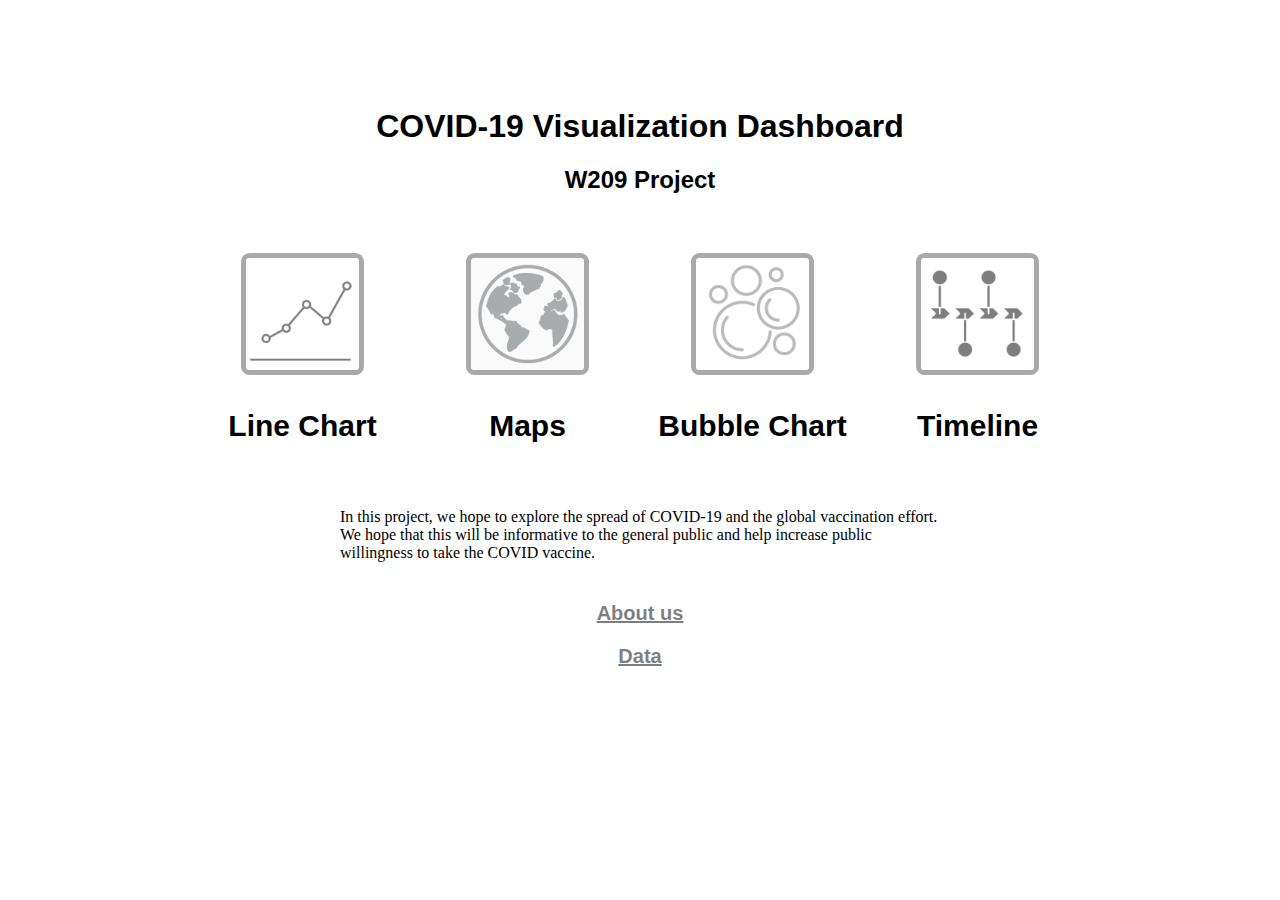
<file: W209-COVID19-Dashboard/index.html>
<!DOCTYPE html>
<html lang="en">
<head>
  <meta charset="UTF-8">
  <title>COVID-19 Dashboard</title>
  <link rel="stylesheet" href="textstyles.css">

</head>
<body>

<div class="header">
  <h1>COVID-19 Visualization Dashboard</h1>
  <h2>W209 Project</h2>




<div class="row" style="display:flex; flex-direction: row; justify-content: center; align-items: center; /*margin:0 auto;*/
    width:900px; margin-left: auto;
    margin-right: auto;
        margin-top: 5%;
    text-align: left; font: Calibri;" ><br>

<div class="tooltip" style="display:flex; flex-direction: column; justify-content: center; align-items: center; /*margin:0 auto;*/
    width:900px; margin-left: auto;
    margin-right: auto;
    text-align: center;font: Calibri" >

  <a href = "line_chart.html"> <img src="images/linechart.jpg" alt="Boss" style="width:50%; border-radius: 7%; border:  5px solid #555;" class="w3-circle w3-hover-opacity"></a>

  <h3>Line Chart</h3>
<!--   <p>Web Designer</p>
 -->  
   <span class="tooltiptext">Compare the COVID-19 pandemic between countries over time. Made by Jeff.</span>

</div>



<div class="tooltip" style="display:flex; flex-direction: column; justify-content: center; align-items: center; /*margin:0 auto;*/
    width:900px; margin-left: auto;
    margin-right: auto;
    text-align: center;font: Calibri" >
  <a href = "maps.html"> <img src="images/world.png" alt="Boss" style="width:50%; border-radius: 7%; border:  5px solid #555;" class="w3-circle w3-hover-opacity"></a>
  <h3>Maps</h3>
<!--   <p>Boss man</p>
 -->  
    <span class="tooltiptext">Watch the spread of COVID-19 across the world and the US. Made by Ash.</span>

</div>

<div class="tooltip" style="display:flex; flex-direction: column; justify-content: center; align-items: center; /*margin:0 auto;*/
    width:900px; margin-left: auto;
    margin-right: auto;
    text-align: center;font: Calibri" >
  <a href = "bubble_chart.html"> <img src="images/bubbles.jpg" alt="Boss" style="width:50%; border-radius: 7%; border:  5px solid #555;" class="w3-circle w3-hover-opacity"></a>
  <h3>Bubble Chart</h3>
<!--   <p>Support</p>
 -->  
    <span class="tooltiptext">Compare vaccination metrics of different countries. Made by Jack.</span>
</div>

<div class="tooltip" style="display:flex; flex-direction: column; justify-content: center; align-items: center; /*margin:0 auto;*/
    width:900px; margin-left: auto;
    margin-right: auto;
    text-align: center;font-family: Calibri" >
  <a href = "timeline.html"> <img src="images/timeline.jpg" alt="Boss" style="width:50%; border-radius: 7%; border:  5px solid #555;" class="w3-circle w3-hover-opacity"></a>
  <h3>Timeline</h3>
<!--   <p>Fixer</p>
 -->  
    <span class="tooltiptext">See timeline of events during the COVID-19 pandemic. Made by Wesley.</span>

</div>

</div>



 <div class = "subtitle" style = "width: 600px; margin-left: auto; margin-right: auto; padding-top:3%; font-family: Verdana;">
In this project, we hope to explore the spread of COVID-19 and the global vaccination effort. We hope that this will be informative to the general public and help increase public willingness to take the COVID vaccine.

</div>

<div class="padding" style = "height: 20px;">
</div>


<div class= "aboutpagelink">
  <a href = "about.html" style = "color: black;">  <h3 style = "font-size: 20px">About us</h3> </a>
</div>

<div class= "aboutpagelink">
  <a href = "data.html" style = "color: black;">  <h3 style = "font-size: 20px">Data</h3> </a>
</div>


<div class="padding" style = "height: 30px;">
</div>
<!-- 
<h3>Line Chart (Jeff) </h3>
<iframe width="100%" height="1302" frameborder="0"
  src="https://observablehq.com/embed/@jeff-zheng/w209-final-project-table-selection?cells=viewof+yAttr%2Cviewof+graphDates%2Cviewof+lastDate%2CdateRange%2Clegend%2Cchart%2CselectRows%2Cviewof+rows"></iframe>

<h3>Bubble Chart (Jack)</h3>
  <div id="observablehq-50786e97">
  <div class="observablehq-viewof-dd"></div>
  <div class="observablehq-viewof-code"></div>
  <div class="observablehq-viewof-a3"></div>
  <div class="observablehq-a"></div>
  <div class="observablehq-chart"></div>
</div>
<script type="module">
  import {Runtime, Inspector} from "https://cdn.jsdelivr.net/npm/@observablehq/runtime@4/dist/runtime.js";
  import define from "https://api.observablehq.com/@jackww/bubble-chart.js?v=3";
  (new Runtime).module(define, name => {
    if (name === "viewof dd") return Inspector.into("#observablehq-50786e97 .observablehq-viewof-dd")();
    if (name === "viewof code") return Inspector.into("#observablehq-50786e97 .observablehq-viewof-code")();
    if (name === "viewof a3") return Inspector.into("#observablehq-50786e97 .observablehq-viewof-a3")();
    if (name === "a") return Inspector.into("#observablehq-50786e97 .observablehq-a")();
    if (name === "chart") return Inspector.into("#observablehq-50786e97 .observablehq-chart")();
  });
</script>

<h3>Pandemic Timeline (Wesley)</h3>

<div id="observablehq-eda2c51d">
  <div class="observablehq-viewof-eventsSelection"></div>
  <div class="observablehq-DiDoesDigital2020Timeline"></div>
  <div class="observablehq-tooltipStyles"></div>
  <div class="observablehq-typographyStyles"></div>
  <div class="observablehq-chartStyles"></div>
</div>
<script type="module">
  import {Runtime, Inspector} from "https://cdn.jsdelivr.net/npm/@observablehq/runtime@4/dist/runtime.js";
  import define from "https://api.observablehq.com/@weskwong2/interactive-covid-timeline.js?v=3";
  (new Runtime).module(define, name => {
    if (name === "viewof eventsSelection") return Inspector.into("#observablehq-eda2c51d .observablehq-viewof-eventsSelection")();
    if (name === "DiDoesDigital2020Timeline") return Inspector.into("#observablehq-eda2c51d .observablehq-DiDoesDigital2020Timeline")();
    if (name === "tooltipStyles") return Inspector.into("#observablehq-eda2c51d .observablehq-tooltipStyles")();
    if (name === "typographyStyles") return Inspector.into("#observablehq-eda2c51d .observablehq-typographyStyles")();
    if (name === "chartStyles") return Inspector.into("#observablehq-eda2c51d .observablehq-chartStyles")();
  });
</script>

 -->
</body>
</html>
</file>
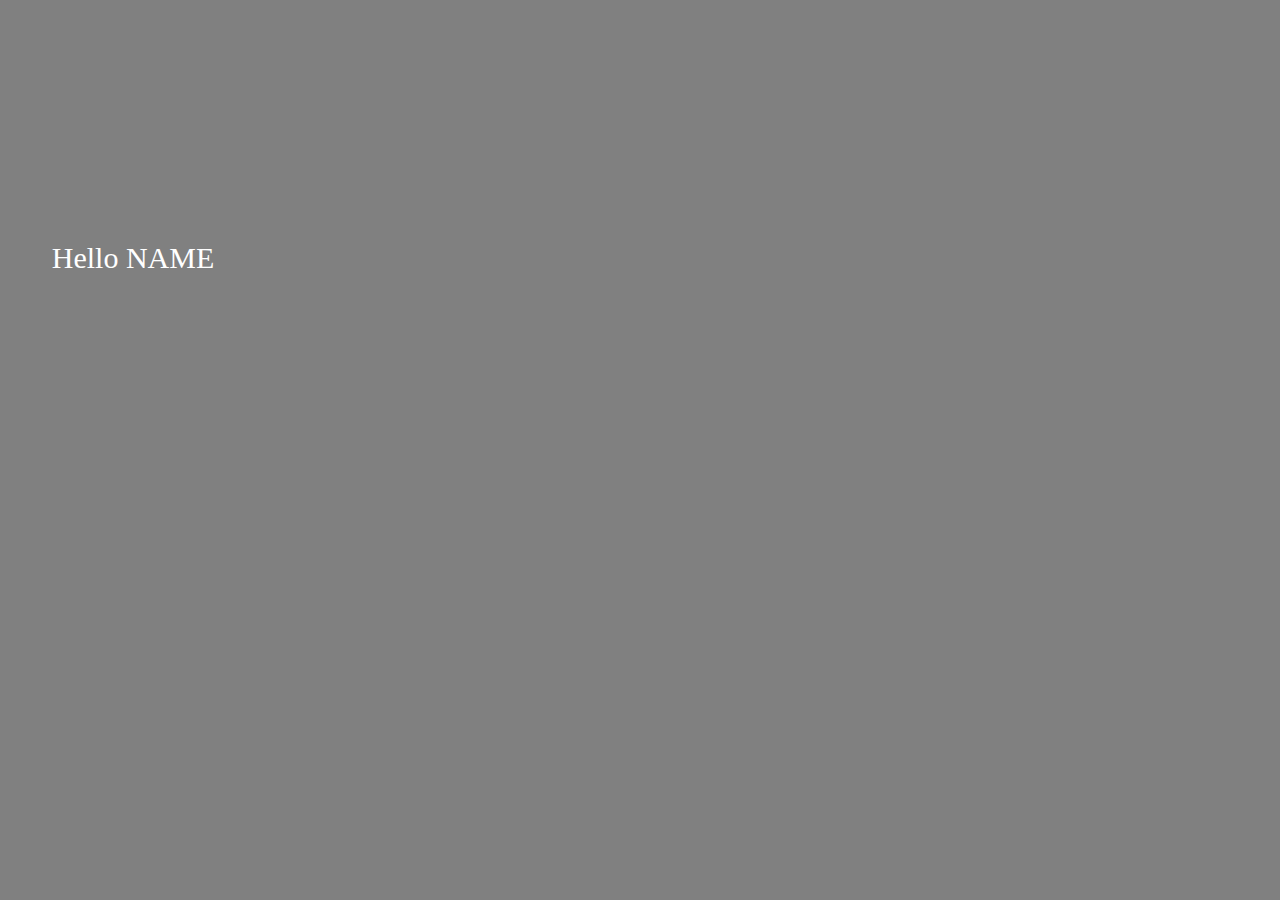
<file: Political Bias In Journalism Chrome Extension/options.html>
<!DOCTYPE html>
<html lang="en">

<head>
    <meta charset="UTF-8">
    <meta http-equiv="X-UA-Compatible" content="IE=edge">
    <meta name="viewport" content="width=device-width, initial-scale=1.0">
    <title>Options</title>
    <style>
        body{
            width: 250px;
            height: 500px;
            display: flex;
            flex-direction: column;
            justify-content: center;
            align-items: center;

            color: white;
            font-size: 30px;
            background-color: grey;

            overflow: hidden;

        }
    </style>
    <!-- <link rel="stylesheet" href="style.css"> -->
</head>
<body>
    <div>Hello NAME</div>
    <script src = "./options_script.js"></script>
</body>
</html>
</file>
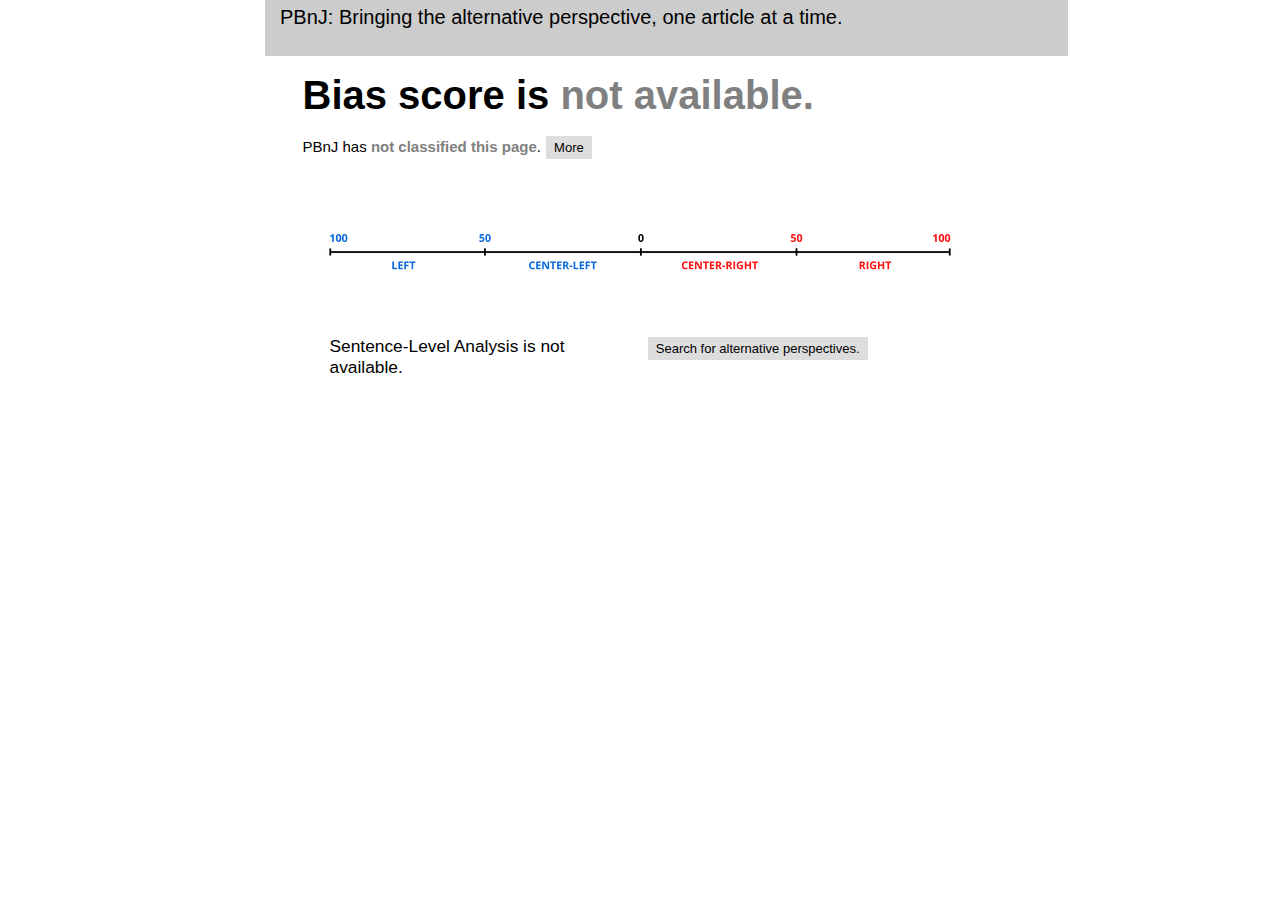
<file: Political Bias In Journalism Chrome Extension/popup.html>
<!DOCTYPE html>
<html lang="en">

<head>
    <meta charset="UTF-8">
    <meta http-equiv="X-UA-Compatible" content="IE=edge">
    <meta name="viewport" content="width=device-width, initial-scale=1.0">
    <title>PBnJ</title>
    <style>

        html {
            height: 100%;
        }
        body {
            width: 750px;
            height: 550px;
            border: 0;
            display: flex;
            flex-direction: column;
            margin: 0 auto;
            color: black;
            font-size: 30px;
            background-color: white;
            overflow: hidden;
            font-family: -apple-system, BlinkMacSystemFont,
            "Segoe UI", "Roboto", "Oxygen",
            "Ubuntu", "Cantarell", "Fira Sans",
            "Droid Sans", "Helvetica Neue", sans-serif;
        }

        div.wrapper{
            position: relative;
            width: 100%;
            height: 100%;
            margin: 0 auto;
            padding: 0;
            border: 0;
            display: flex;
            font-family: -apple-system, BlinkMacSystemFont,
            "Segoe UI", "Roboto", "Oxygen",
            "Ubuntu", "Cantarell", "Fira Sans",
            "Droid Sans", "Helvetica Neue", sans-serif;
        }

        div.topbar{
            width: 100%;
            height: 9%;
            background-color: #cccccc;
            position: absolute;
            margin: 0 auto;
            top: 0px;
            padding-left: 2%;
            padding-right: 5%;
            padding-top: 0.8%;
            font-size: 15pt;
            display: inline;
        }

        div.content{
            width: 100%;
            height: 90%;
            font-size: 40px;
            font-style: normal;
            top: 7%;
            margin: 0 auto;
            position: absolute;
            text-align: left;
            justify-content: left;
        }

        div.bias{
            width: 100%;
            height: 7%;
            font-weight: bold;
            font-size: 40px;
            font-style: normal;
            padding-left: 5%;
            padding-bottom: 3%;
            top: 7%;
            margin: 0 auto;
            position: absolute;
            text-align: left;
            justify-content: left;
        }

        div.bias-detail{
            width: 90%;
            height: 10%;
            font-size: 15px;
            padding-right: 5%;
            padding-left: 5%;
            padding-top: 3%;
            padding-bottom: 3%;
            top: 15%;
            margin: 0 auto;
            position: absolute;
            text-align: left;
            justify-content: left;
            display: inline;
        }

        div.diagram{
            width: 100%;
            height: 7%;
            font-weight: bold;
            font-size: 40px;
            font-style: normal;
            top: 33%;
            margin: 2% auto;
            position: relative;
            text-align: center;
            justify-content: center;
        }

        div.content-detail{
            width: 90%;
            height: 20%;
            font-size: 14px;
            font-style: normal;
            padding-left: 5%;
            padding-right: 5%;
            padding-bottom: 3%;
            top: 60%;
            position: absolute;
            justify-content: center;
            display: inline-flex;
        }

        div.detail{
            padding-right: 1%;
            padding-left: 1%;
            width: 45%;
        }
        div.detail-header{
            text-align: left; 
            font-size: 13pt;
            font-weight: 500;
        }
        div.sentence{
            text-align: justify;
        }
        div.summary{
            text-align: justify;
        }
        span.bias-color{
            color: grey;
            font-weight: bold;
        }
        span.source {
            font-weight: 425;
            color: black;
        }
        a {
            color: black;
        }
        button.more {
            background-color: #ddd;
            border: none;
            color: black;
            padding: 4px 8px;
            text-align: center;
            font-size: 13px;
            font-family: inherit;
            margin: 1px 1px;
            transition: 0.3s;
        }

        button.search {
            background-color: #ddd;
            border: none;
            color: black;
            padding: 4px 8px;
            text-align: center;
            font-size: 13px;
            font-family: inherit;
            margin: 1px 1px;
            transition: 0.3s;
        }
        button:hover {
            background-color: #A14BAE;
            color: white;
        }



    </style>
</head>
<body>
    <div class = "wrapper">
        <div class = "topbar" tabindex="-1">PBnJ: Bringing the alternative perspective, one article at a time.</div>
        <div class = "content">
            <div class="bias" id="bias-score-is">Bias score is <span class="bias-color" id="score">not available.</span></div>
            <div class="bias-detail">
                <span id="bias-detail">PBnJ has </span><span class="bias-color" id="class">not classified this page</span>.
                <span id="bias-detail-more" style="display: none;">Our model learns to score political bias based on publication-level bias classifications from <a href = "https://www.allsides.com/media-bias/media-bias-ratings">AllSides</a>. Higher scores represent greater confidence that the article is left or right-leaning compared to center. Visit our <a href = "https://thepbnjproject.wixsite.com/home/the-project">website</a> for more information on how our model works.</span>
                <button type="button" class="more" id="learn-more">More</button>

            </div>
            <div class="diagram">
                <canvas id = "diagram-canvas" width = "700" height = "75" style="background-image:url('images/scale_updated.png');"></canvas>
            </div>
            <div class = "content-detail"> 
                <div class = "detail" id = "sentences">
                    <div class = "detail-header" id = "analysis-header">Sentence-Level Analysis is not available.</div>
                    <br>
                    <div class = "sentence" id = "sentprop"> 
                        <span class="" id="sentbiasprop1"></span> 
                        <span class = "sentbiasis" id = "sentbiasis1"> </span>
                        <span id = "sentproplabel1"></span>
                        <br>
                        <span class="" id="sentbiasprop2"></span> 
                        <span class = "sentbiasis" id = "sentbiasis2"> </span>
                        <span id = "sentproplabel2"></span>
                        <br>
                        <span class="" id="sentbiasprop3"></span> 
                        <span class = "sentbiasis" id = "sentbiasis3"> </span>
                        <span id = "sentproplabel3"></span>
                    </div>
                    <br>
                    <div class = "detail-header" id = "bias-header"></div>
                    <br>            
                    <div class = "sentence" id = "sent1"> 
                        <span class="sentbiasnum" id="sentbiasnum1"></span> 
                        <span class="sentbiastext" id="sentbiastext1"></span>
                    </div>
                    <br>
                    <div class = "sentence" id = "sent2">
                        <span class="sentbiasnum" id="sentbiasnum2"></span> 
                        <span class="sentbiastext" id="sentbiastext2"></span> 
                    </div>
                    <br>
                    <div class = "sentence" id = "sent3">
                        <span class="sentbiasnum" id="sentbiasnum3"></span> 
                        <span class="sentbiastext" id="sentbiastext3"></span>
                    </div>
                    <br>
                </div>
                <div class = "detail" id="articles">
                    <div class = "detail-header" id = "article-header">
                        <button type="button" class="search" id="search">Search for alternative perspectives.</button>
                    </div>
                    <br>
                    <div id = "article-body">
                        <div id = "article-1"><span class="source" id = "source-1"></span><span class="title" id = "title-1"></span></div>
                        <br>
                        <div class="summary" id = "summary-1"></div>
                        <br>
                        <div id = "article-2"><span class="source" id = "source-2"></span><span class="title" id = "title-2"></span></div>
                        <br>
                        <div class="summary" id = "summary-2"></div>
                        <br>
                        <div id = "article-3"><span class="source" id = "source-3"></span><span class="title" id = "title-3"></span></div>
                        <br>
                        <div class="summary" id = "summary-3"></div>
                    </div>
                </div>
            </div>
        </div>
    </div>

    <script src = "./popup_script.js"></script>
</body>
</html>
</file>
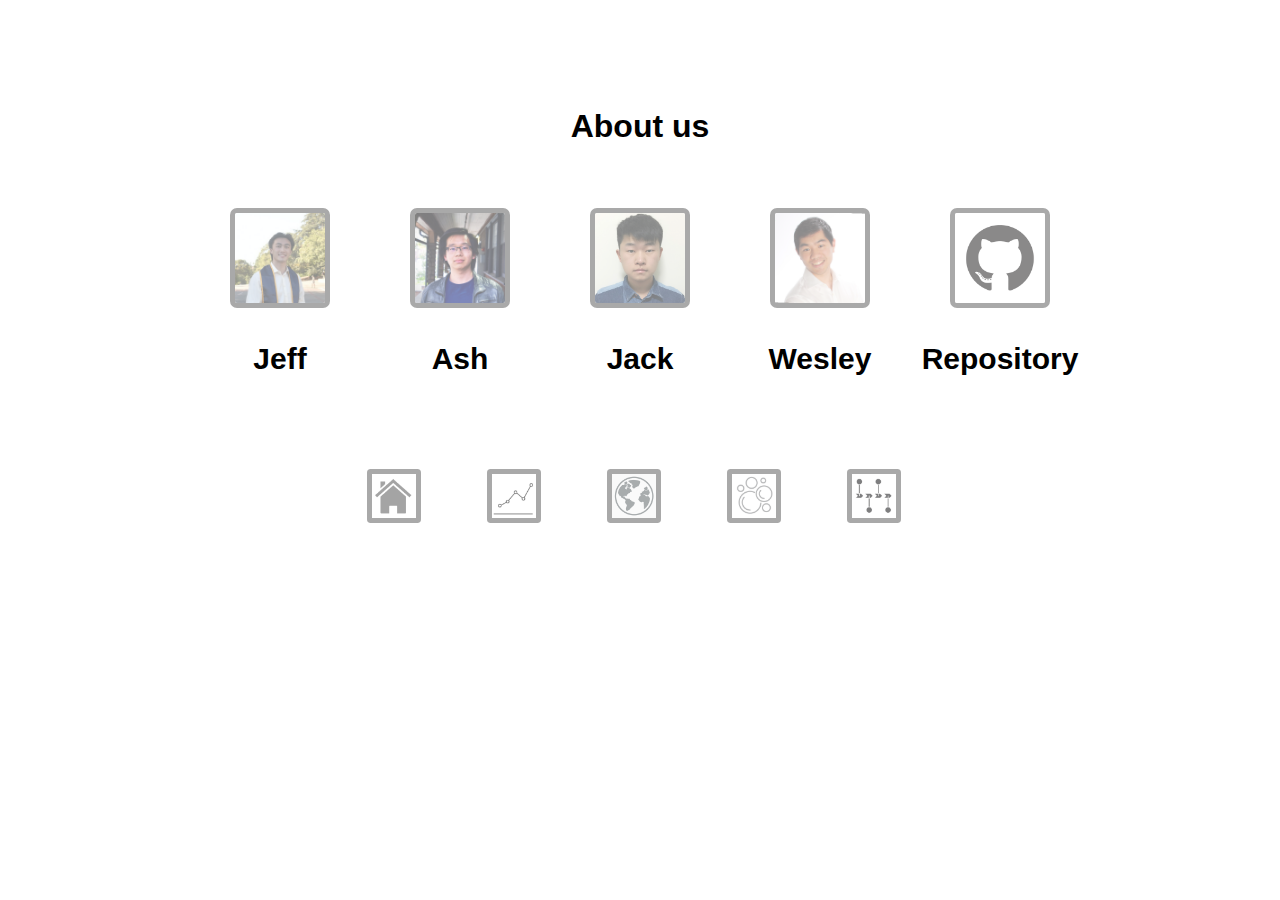
<file: W209-COVID19-Dashboard/about.html>
<!DOCTYPE html>
<html lang="en">
<head>
	<meta charset="UTF-8">
	<title>About</title>
	<link rel="stylesheet" href="textstyles.css">

</head>
<body>



<div class="header">
  <h1>About us</h1>
</div>


<div class="row" style="display:flex; flex-direction: row; justify-content: left; align-items: left; /*margin:0 auto;*/
    width:900px; margin-left: auto;
    margin-right: auto;
        margin-top: 5%;
    text-align: left; font: Calibri;" ><br>

<div class="tooltip" style="display:flex; flex-direction: column; justify-content: center; align-items: center; /*margin:0 auto;*/
    width:900px; margin-left: auto;
    margin-right: auto;
    text-align: center;font: Calibri" >

  <a href = "linkedin.com/in/jeffry-zheng"> <img src="images/jeff.png" alt="Boss" style="width:50%; border-radius: 7%; border:  5px solid #555;" class="w3-circle w3-hover-opacity"></a>

  <h3>Jeff</h3>
<!--   <p>Web Designer</p>
 -->  
<!--    <span class="tooltiptext">Made by Jeff</span>
 -->
</div>



<div class="tooltip" style="display:flex; flex-direction: column; justify-content: center; align-items: center; /*margin:0 auto;*/
    width:900px; margin-left: auto;
    margin-right: auto;
    text-align: center;font: Calibri" >
  <a href = "https://www.linkedin.com/in/ashsaurus/"> <img src="images/ash.jpeg" alt="Boss" style="width:50%; border-radius: 7%; border:  5px solid #555;" class="w3-circle w3-hover-opacity"></a>
  <h3>Ash</h3>
<!--   <p>Boss man</p>
 -->  
<!--     <span class="tooltiptext">Made by Ash</span>
 -->
</div>

<div class="tooltip" style="display:flex; flex-direction: column; justify-content: center; align-items: center; /*margin:0 auto;*/
    width:900px; margin-left: auto;
    margin-right: auto;
    text-align: center;font: Calibri" >
  <a href = "bhttps://www.linkedin.com/in/wenqu-wang-393289133/"> <img src="images/wangwenqu.jpg" alt="Boss" style="width:50%; border-radius: 7%; border:  5px solid #555;" class="w3-circle w3-hover-opacity"></a>
  <h3>Jack</h3>
<!--   <p>Support</p>
 -->  
<!--     <span class="tooltiptext">Made by Jack</span>
 --></div>

<div class="tooltip" style="display:flex; flex-direction: column; justify-content: center; align-items: center; /*margin:0 auto;*/
    width:900px; margin-left: auto;
    margin-right: auto;
    text-align: center;font-family: Calibri" >
  <a href = "https://www.linkedin.com/in/weskwong2/"> <img src="images/wesley.jpeg" alt="Boss" style="width:50%; border-radius: 7%; border:  5px solid #555;" class="w3-circle w3-hover-opacity"></a>
  <h3>Wesley</h3>
<!--   <p>Fixer</p>
 -->  
<!--     <span class="tooltiptext">Made by Wesley</span>
 -->
</div>

<div class="tooltip" style="display:flex; flex-direction: column; justify-content: center; align-items: center; /*margin:0 auto;*/
    width:900px; margin-left: auto;
    margin-right: auto;
    text-align: center;font-family: Calibri" >
  <a href = "https://github.com/AshQTan/W209-COVID19-Dashboard"> <img src="images/GitHub-Mark.png" alt="Boss" style="width:50%; border-radius: 7%; border:  5px solid #555;" class="w3-circle w3-hover-opacity"></a>
  <h3>Repository</h3>
<!--   <p>Fixer</p>
 -->  
<!--     <span class="tooltiptext">Made by Wesley</span>
 -->
</div>

</div>







<div class="row" style="display:flex; flex-direction: row; justify-content: center; align-items: center; /*margin:0 auto;*/
    width:600px; margin-left: auto;
    margin-right: auto;
        margin-top: 5%; margin-bottom: 5%;
    text-align: left; font: Calibri;" ><br>



<div class="tooltip2" style="display:flex; flex-direction: column; justify-content: center; align-items: center; /*margin:0 auto;*/
    width:900px; 
    margin-right: 2%;
    text-align: center;font: Calibri" >

  <a href = "index.html"> <img src="images/house.png" alt="Boss" style="width:40%; border-radius: 7%; border:  5px solid #555;" class="w3-circle w3-hover-opacity"></a>

<!--   <p>Web Designer</p>
 -->  
   <span class="tooltiptext2">Home</span>

</div>


<div class="tooltip2" style="display:flex; flex-direction: column; justify-content: center; align-items: center; /*margin:0 auto;*/
    width:900px; 
    margin-right: 2%;
    text-align: center;font: Calibri" >

  <a href = "line_chart.html"> <img src="images/linechart.jpg" alt="Boss" style="width:40%; border-radius: 7%; border:  5px solid #555;" class="w3-circle w3-hover-opacity"></a>

<!--   <p>Web Designer</p>
 -->  
   <span class="tooltiptext2">Line Chart</span>

</div>



<div class="tooltip2" style="display:flex; flex-direction: column; justify-content: center; align-items: center; /*margin:0 auto;*/
    width:900px; 
    margin-right: 2%;
    text-align: center;font: Calibri" >
  <a href = "maps.html"> <img src="images/world.png" alt="Boss" style="width:40%; border-radius: 7%; border:  5px solid #555;" class="w3-circle w3-hover-opacity"></a>
<!--   <p>Boss man</p>
 -->  
    <span class="tooltiptext2">Maps</span>

</div>

<div class="tooltip2" style="display:flex; flex-direction: column; justify-content: center; align-items: center; /*margin:0 auto;*/
    width:900px; 
    margin-right: 2%;
    text-align: center;font: Calibri" >
  <a href = "bubble_chart.html"> <img src="images/bubbles.jpg" alt="Boss" style="width:40%; border-radius: 7%; border:  5px solid #555;" class="w3-circle w3-hover-opacity"></a>
<!--   <p>Support</p>
 -->  
    <span class="tooltiptext2">Bubble Chart</span>
</div>

<div class="tooltip2" style="display:flex; flex-direction: column; justify-content: center; align-items: center; /*margin:0 auto;*/
    width:900px; 
    margin-right: 2%;
    text-align: center;font-family: Calibri" >
  <a href = "timeline.html"> <img src="images/timeline.jpg" alt="Boss" style="width:40%; border-radius: 7%; border:  5px solid #555;" class="w3-circle w3-hover-opacity"></a>
<!--   <p>Fixer</p>
 -->  
    <span class="tooltiptext2">Timeline</span>

</div>

</div>

	
</body>
</html>
</file>
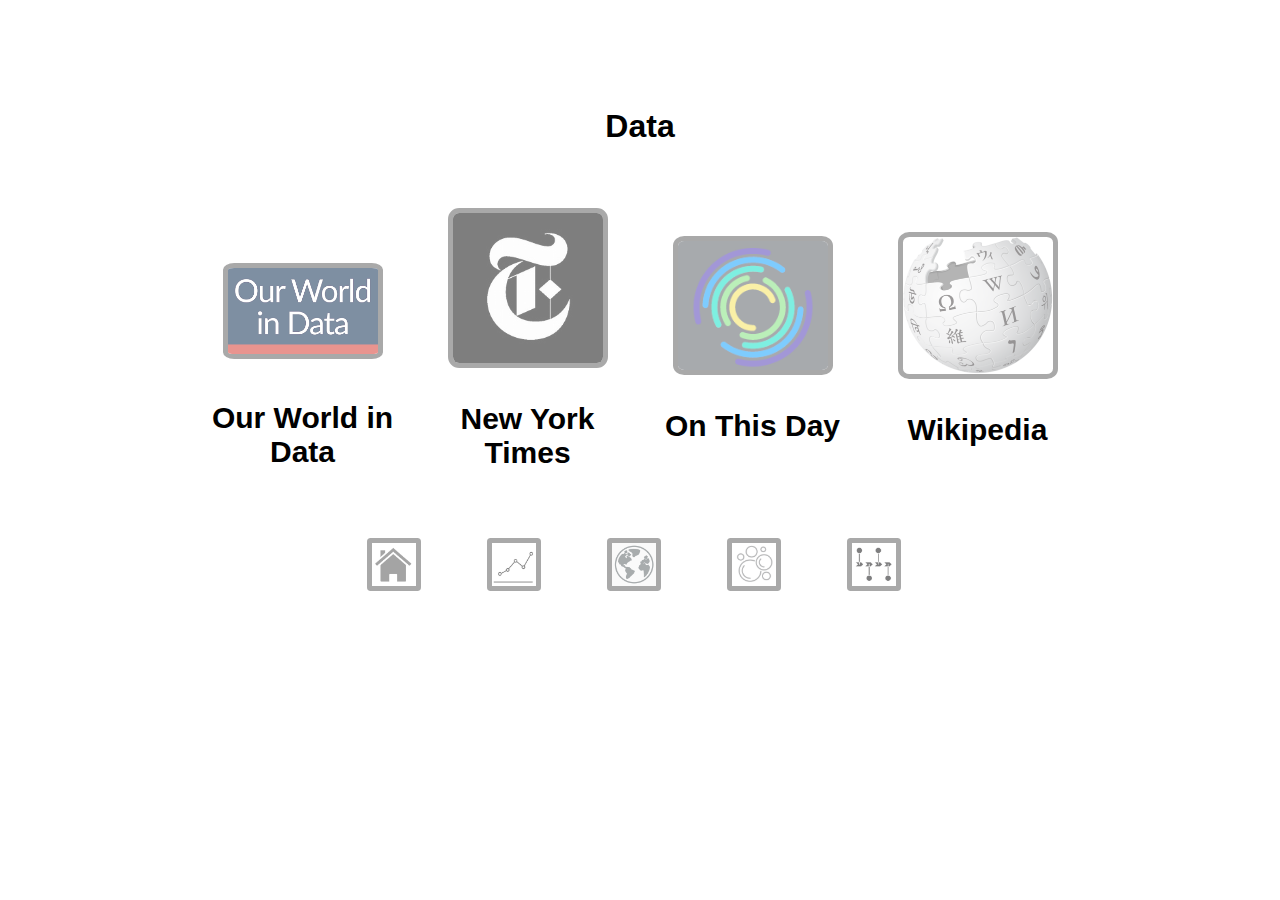
<file: W209-COVID19-Dashboard/data.html>
<!DOCTYPE html>
<html lang="en">
<head>
	<meta charset="UTF-8">
	<title>Data</title>
	<link rel="stylesheet" href="textstyles.css">

</head>
<body>



<div class="header">
  <h1>Data</h1>
</div>


<div class="columns" style="display:flex; flex-direction: row; justify-content: left; align-items: left; /*margin:0 auto;*/
    width:900px; margin-left: auto;
    margin-right: auto;
        margin-top: 5%;
    text-align: left; font: Calibri;" ><br>

<div class="tooltip" style="display:flex; flex-direction: column; justify-content: center; align-items: center; /*margin:0 auto;*/
    width:900px; margin-left: auto;
    margin-right: auto;
    padding-top:6%;
    text-align: center;font: Calibri" >

  <a href = "https://github.com/owid/covid-19-data/tree/master/public/data"> <img src="images/OWID.png" alt="Boss" style="width:150px; border-radius: 7%; border:  5px solid #555;" class="w3-circle w3-hover-opacity"></a>

  <h3 style = "padding-top: 3.5%">Our World in Data</h3>
<!--   <p>Web Designer</p>
 -->  
<!--    <span class="tooltiptext">Made by Jeff</span>
 -->
</div>



<div class="tooltip" style="display:flex; flex-direction: column; justify-content: center; align-items: center; /*margin:0 auto;*/
    width:900px; margin-left: auto;
    margin-right: auto;
    text-align: center;font: Calibri" >
  <a href = "mhttps://github.com/nytimes/covid-19-data"> <img src="images/nyt.jpg" alt="Boss" style="width:150px; border-radius: 7%; border:  5px solid #555;" class="w3-circle w3-hover-opacity"></a>
  <h3>New York Times</h3>
<!--   <p>Boss man</p>
 -->  
<!--     <span class="tooltiptext">Made by Ash</span>
 -->
</div>

<div class="tooltip" style="display:flex; flex-direction: column; justify-content: center; align-items: center; /*margin:0 auto;*/
    width:900px; margin-left: auto;
    margin-right: auto;
    text-align: center;font: Calibri" >
  <a href = "https://www.onthisday.com/"> <img src="images/onthisday2.png" alt="Boss" style="width:150px; border-radius: 7%; border:  5px solid #555;" class="w3-circle w3-hover-opacity"></a>
  <h3>On This Day</h3>
<!--   <p>Support</p>
 -->  
<!--     <span class="tooltiptext">Made by Jack</span>
 --></div>

<div class="tooltip" style="display:flex; flex-direction: column; justify-content: center; align-items: center; /*margin:0 auto;*/
    width:900px; margin-left: auto;
    margin-right: auto;
    text-align: center;font-family: Calibri" >
  <a href = "https://en.wikipedia.org/wiki/Timeline_of_the_COVID-19_pandemic_in_2019"> <img src="images/Wikipedia.png" alt="Boss" style="width: 150px; border-radius: 7%; border:  5px solid #555;" class="w3-circle w3-hover-opacity"></a>
  <h3>Wikipedia</h3>
<!--   <p>Fixer</p>
 -->  
<!--     <span class="tooltiptext">Made by Wesley</span>
 -->
</div>

</div>




<div class="row" style="display:flex; flex-direction: row; justify-content: center; align-items: center; /*margin:0 auto;*/
    width:600px; margin-left: auto;
    margin-right: auto;
        margin-top: 3%; margin-bottom: 5%;
    text-align: left; font: Calibri;" ><br>



<div class="tooltip2" style="display:flex; flex-direction: column; justify-content: center; align-items: center; /*margin:0 auto;*/
    width:900px; 
    margin-right: 2%;
    text-align: center;font: Calibri" >

  <a href = "index.html"> <img src="images/house.png" alt="Boss" style="width:40%; border-radius: 7%; border:  5px solid #555;" class="w3-circle w3-hover-opacity"></a>

<!--   <p>Web Designer</p>
 -->  
   <span class="tooltiptext2">Home</span>

</div>


<div class="tooltip2" style="display:flex; flex-direction: column; justify-content: center; align-items: center; /*margin:0 auto;*/
    width:900px; 
    margin-right: 2%;
    text-align: center;font: Calibri" >

  <a href = "line_chart.html"> <img src="images/linechart.jpg" alt="Boss" style="width:40%; border-radius: 7%; border:  5px solid #555;" class="w3-circle w3-hover-opacity"></a>

<!--   <p>Web Designer</p>
 -->  
   <span class="tooltiptext2">Line Chart</span>

</div>



<div class="tooltip2" style="display:flex; flex-direction: column; justify-content: center; align-items: center; /*margin:0 auto;*/
    width:900px; 
    margin-right: 2%;
    text-align: center;font: Calibri" >
  <a href = "maps.html"> <img src="images/world.png" alt="Boss" style="width:40%; border-radius: 7%; border:  5px solid #555;" class="w3-circle w3-hover-opacity"></a>
<!--   <p>Boss man</p>
 -->  
    <span class="tooltiptext2">Maps</span>

</div>

<div class="tooltip2" style="display:flex; flex-direction: column; justify-content: center; align-items: center; /*margin:0 auto;*/
    width:900px; 
    margin-right: 2%;
    text-align: center;font: Calibri" >
  <a href = "bubble_chart.html"> <img src="images/bubbles.jpg" alt="Boss" style="width:40%; border-radius: 7%; border:  5px solid #555;" class="w3-circle w3-hover-opacity"></a>
<!--   <p>Support</p>
 -->  
    <span class="tooltiptext2">Bubble Chart</span>
</div>

<div class="tooltip2" style="display:flex; flex-direction: column; justify-content: center; align-items: center; /*margin:0 auto;*/
    width:900px; 
    margin-right: 2%;
    text-align: center;font-family: Calibri" >
  <a href = "timeline.html"> <img src="images/timeline.jpg" alt="Boss" style="width:40%; border-radius: 7%; border:  5px solid #555;" class="w3-circle w3-hover-opacity"></a>
<!--   <p>Fixer</p>
 -->  
    <span class="tooltiptext2">Timeline</span>

</div>

</div>

	
</body>
</html>
</file>
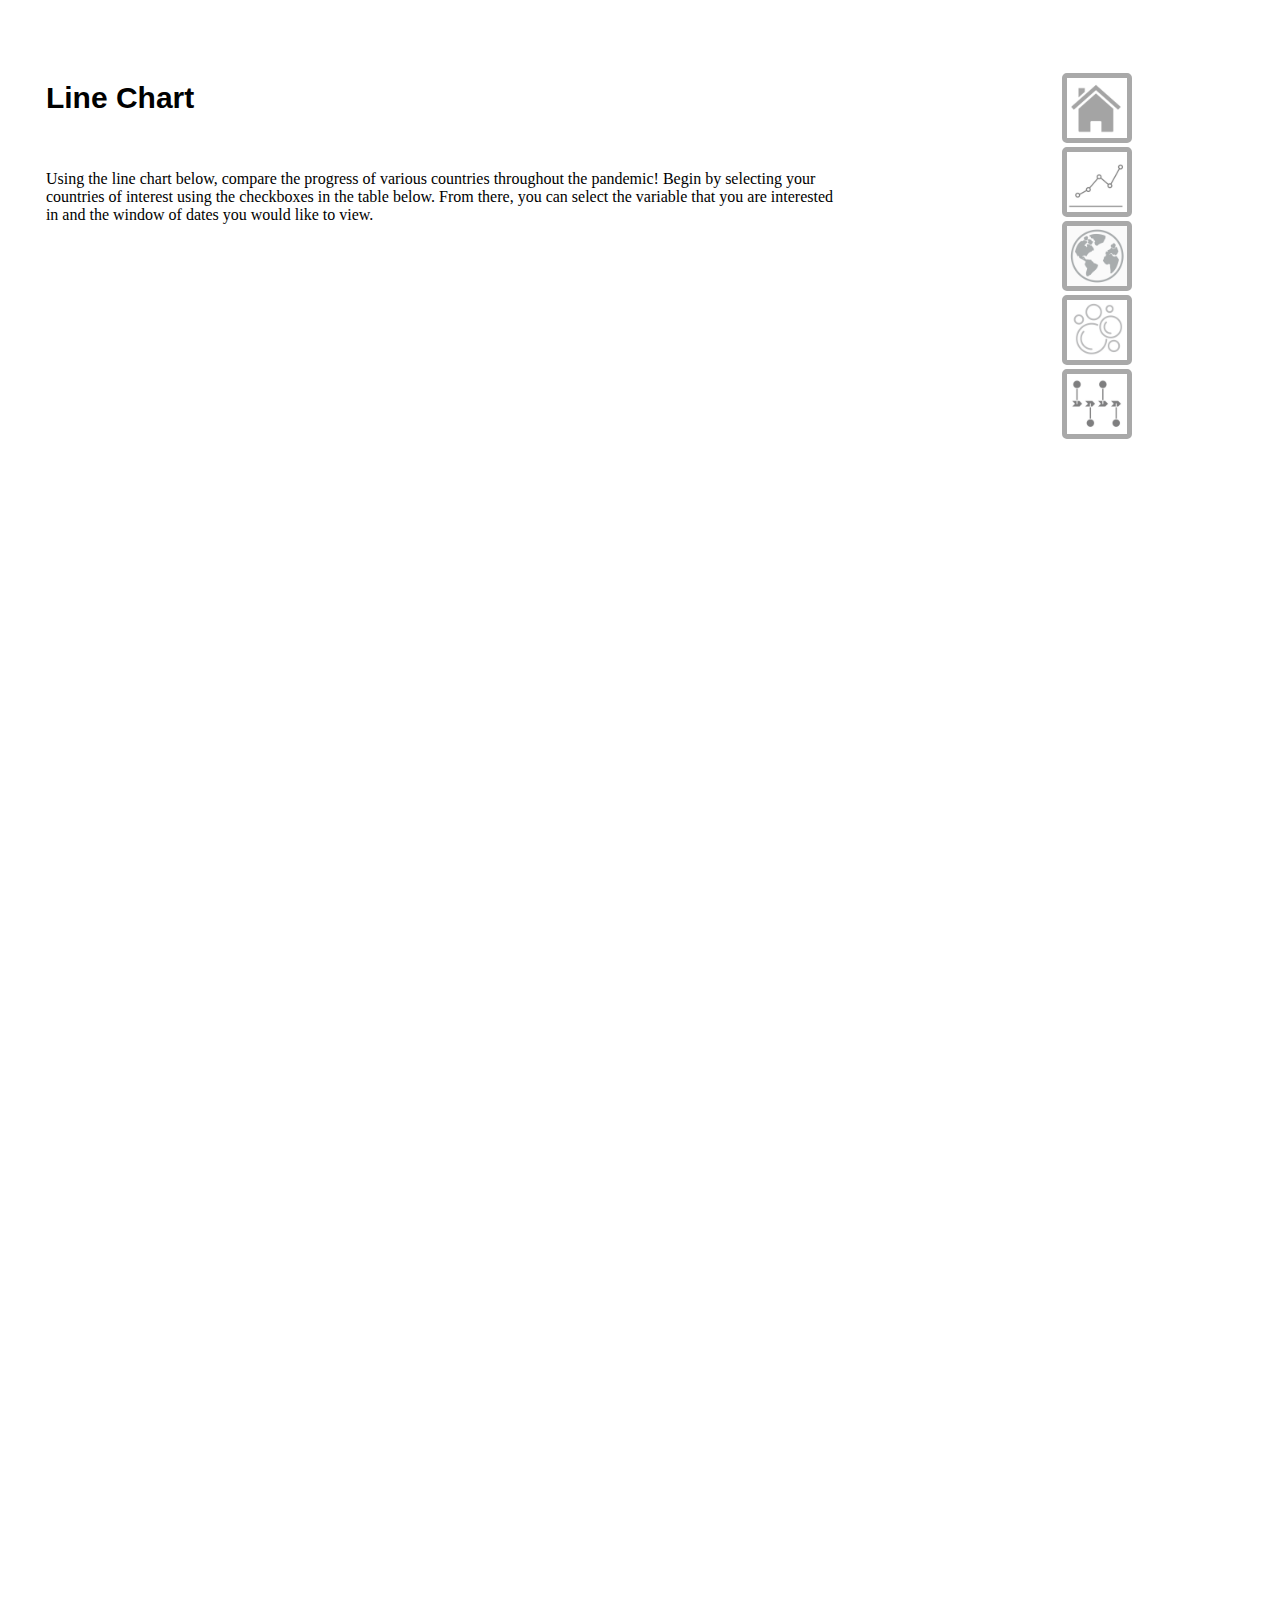
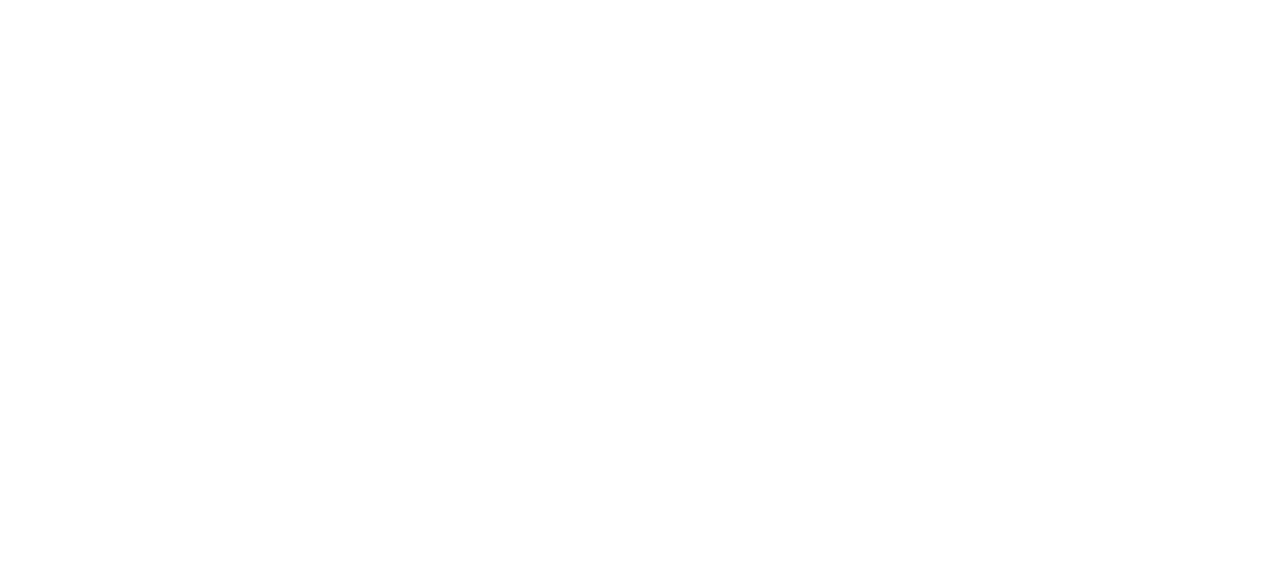
<file: W209-COVID19-Dashboard/line_chart.html>
<!DOCTYPE html>
<html lang="en">
<head>
	<meta charset="UTF-8">
	<title>Line Chart</title>
  <link rel="stylesheet" href="textstyles.css">




</head>
<body>
	

<div class="row" style="display:flex; flex-direction: column; justify-content: center; align-items: center; /*margin:0 auto;*/
 width:300px;
    margin-right: 2%;
        margin-top: 2%;
    text-align: left; font: Calibri; display: inline-block;
vertical-align: right;
float: right;" ><br>



<div class="tooltip2" style="display:flex; flex-direction: column; justify-content: center; align-items: center; /*margin:0 auto;*/
    width:300px; 
    margin-right: 2%;
    text-align: center;font: Calibri" >

  <a href = "index.html"> <img src="images/house.png" alt="Boss" style="width:20%; border-radius: 7%; border:  5px solid #555;" class="w3-circle w3-hover-opacity"></a>

<!--   <p>Web Designer</p>
 -->  
   <span class="tooltiptext2">Home</span>

</div>


<div class="tooltip2" style="display:flex; flex-direction: column; justify-content: center; align-items: center; /*margin:0 auto;*/
    width:300px; 
    margin-right: 2%;
    text-align: center;font: Calibri" >

  <a href = "line_chart.html"> <img src="images/linechart.jpg" alt="Boss" style="width:20%; border-radius: 7%; border:  5px solid #555;" class="w3-circle w3-hover-opacity"></a>

<!--   <p>Web Designer</p>
 -->  
   <span class="tooltiptext2">Line Chart</span>

</div>



<div class="tooltip2" style="display:flex; flex-direction: column; justify-content: center; align-items: center; /*margin:0 auto;*/
    width:300px; 
    margin-right: 2%;
    text-align: center;font: Calibri" >
  <a href = "maps.html"> <img src="images/world.png" alt="Boss" style="width:20%; border-radius: 7%; border:  5px solid #555;" class="w3-circle w3-hover-opacity"></a>
<!--   <p>Boss man</p>
 -->  
    <span class="tooltiptext2">Maps</span>

</div>

<div class="tooltip2" style="display:flex; flex-direction: column; justify-content: center; align-items: center; /*margin:0 auto;*/
    width:300px; 
    margin-right: 2%;
    text-align: center;font: Calibri" >
  <a href = "bubble_chart.html"> <img src="images/bubbles.jpg" alt="Boss" style="width:20%; border-radius: 7%; border:  5px solid #555;" class="w3-circle w3-hover-opacity"></a>
<!--   <p>Support</p>
 -->  
    <span class="tooltiptext2">Bubble Chart</span>
</div>

<div class="tooltip2" style="display:flex; flex-direction: column; justify-content: center; align-items: center; /*margin:0 auto;*/
    width:300px; 
    margin-right: 2%;
    text-align: center;font-family: Calibri" >
  <a href = "timeline.html"> <img src="images/timeline.jpg" alt="Boss" style="width:20%; border-radius: 7%; border:  5px solid #555;" class="w3-circle w3-hover-opacity"></a>
<!--   <p>Fixer</p>
 -->  
    <span class="tooltiptext2">Timeline</span>

</div>

</div>




<h3 style = "
  padding-left: 3%;
  padding-right: 3%; width: 800px; padding-top: 4%; text-align:left">Line Chart</h4>

<div class = "description" style = "padding-top: 2%;
  padding-bottom: 2%;
  padding-left: 3%;
  padding-right: 3%; width: 800px; font-family: Verdana">
Using the line chart below, compare the progress of various countries throughout the pandemic! Begin by selecting your countries of interest using the checkboxes in the table below. From there, you can select the variable that you are interested in and the window of dates you would like to view.
</div>

<div class = "disp" style =  "padding-top: 2%;
  padding-bottom: 2%;
  padding-left: 3%;
  padding-right: 3%;">

<iframe width="80%" height="1700" frameborder="0"
  src="https://observablehq.com/embed/@jeff-zheng/w209-final-project-table-selection?cells=viewof+yAttr%2Cviewof+graphDates%2Cviewof+lastDate%2CdateRange%2Clegend%2Cchart%2CselectRows%2Cviewof+rows"></iframe>
  
</div>
<!-- 
<div class="row" style="display:flex; flex-direction: row; justify-content: center; align-items: center; /*margin:0 auto;*/
    width:900px; margin-left: 7%;
    margin-right: 7%;
        margin-top: 13%;
    text-align: left; font: Calibri;" ><br>

<div id="observablehq-02fccdf8">
  <div class="observablehq-viewof-yAttr"></div>
  <div class="observablehq-yAttr"></div>
  <div class="observablehq-viewof-graphDates"></div>
  <div class="observablehq-graphDates"></div>
  <div class="observablehq-viewof-lastDate"></div>
  <div class="observablehq-lastDate"></div>
  <div class="observablehq-dateRange"></div>
  <div class="observablehq-legend"></div>
  <div class="observablehq-chart"></div>
</div>
<script type="module">
  import {Runtime, Inspector} from "https://cdn.jsdelivr.net/npm/@observablehq/runtime@4/dist/runtime.js";
  import define from "https://api.observablehq.com/@jeff-zheng/w209-final-project-table-selection.js?v=3";
  (new Runtime).module(define, name => {
    if (name === "viewof yAttr") return Inspector.into("#observablehq-02fccdf8 .observablehq-viewof-yAttr")();
    if (name === "yAttr") return Inspector.into("#observablehq-02fccdf8 .observablehq-yAttr")();
    if (name === "viewof graphDates") return Inspector.into("#observablehq-02fccdf8 .observablehq-viewof-graphDates")();
    if (name === "graphDates") return Inspector.into("#observablehq-02fccdf8 .observablehq-graphDates")();
    if (name === "viewof lastDate") return Inspector.into("#observablehq-02fccdf8 .observablehq-viewof-lastDate")();
    if (name === "lastDate") return Inspector.into("#observablehq-02fccdf8 .observablehq-lastDate")();
    if (name === "dateRange") return Inspector.into("#observablehq-02fccdf8 .observablehq-dateRange")();
    if (name === "legend") return Inspector.into("#observablehq-02fccdf8 .observablehq-legend")();
    if (name === "chart") return Inspector.into("#observablehq-02fccdf8 .observablehq-chart")();
  });
</script>



<div id="observablehq-44e08294">
  <div class="observablehq-selectRows"></div>
  <div class="observablehq-viewof-rows"></div>
</div>
<script type="module">
  import {Runtime, Inspector} from "https://cdn.jsdelivr.net/npm/@observablehq/runtime@4/dist/runtime.js";
  import define from "https://api.observablehq.com/@jeff-zheng/w209-final-project-table-selection.js?v=3";
  (new Runtime).module(define, name => {
    if (name === "selectRows") return Inspector.into("#observablehq-44e08294 .observablehq-selectRows")();
    if (name === "viewof rows") return Inspector.into("#observablehq-44e08294 .observablehq-viewof-rows")();
  });
</script>

 -->
</div>

</body>
</html>
</file>
<file: W209-COVID19-Dashboard/textstyles.css>
@font-face{ 
/*    font-family: Helvetica, sans-serif;*/
    font-family: Verdana;
    color: #555;
/*    src: url('/stc/third-party/Coiny-Regular.ttf');
*/}

h1 {
/*    font-size: 70px;
*/    
font-family:  Verdana, sans-serif;
    margin-top: 0px;
    text-align: center;

}

h2 {
/*    font-size: 40px;
*/    font-family:  Verdana, sans-serif;
    text-align: center;
}

h3 {
    font-size: 30px;
    font-family:  Verdana, sans-serif;
    text-align: center;
}


h4 {
/*    font-size: 30px;
*/    font-family:  Verdana, sans-serif;
    text-align: center;
}


.header {
  padding-top: 100px;
  padding-left: 50px;
  padding-right: 50px;
}

img {
        opacity: 0.5;
        filter: alpha(opacity=40);
    }
    
img:hover {
    opacity: 1.0;
    filter: alpha(opacity=100);
}

.center{
  padding: auto;
  align-content: center;
  justify-content: center;
/*      position: absolute;
    left: 50%;
    margin-left: -100px;
    width: 0px;*/
}

.disp{
  padding-top: 2%;
  padding-bottom: 2%;
  padding-left: 3%;
  padding-right: 3%;
}

.description{
/*    padding: auto;
*/
  padding-top: 10%;
  padding-bottom: 10%;
  padding-left: 20%;
  padding-right: 20%;
}

.tooltip {
  position: relative;
  display: inline-block;
/*  border-bottom: 1px dotted black;
*/}

.tooltip .tooltiptext {
  visibility: hidden;
  width: 300px;
  background-color: black;
  color: #fff;
  text-align: center;
  border-radius: 6px;
  padding: 5px 0;
  position: absolute;
  z-index: 1;
  bottom: 105%;
  left: 50%;
  margin-left: -150px;
  font-family: Verdana;
}

.tooltip .tooltiptext::after {
  content: "";
  position: absolute;
  top: 100%;
  left: 50%;
  margin-left: -5px;
  border-width: 5px;
  border-style: solid;
  border-color: black transparent transparent transparent;
}

.tooltip:hover .tooltiptext {
  visibility: visible;
  font-family: Verdana;
}





.tooltip2 .tooltiptext2 {
  visibility: hidden;
  width: 200px;
  background-color: black;
  color: #fff;
  text-align: center;
  border-radius: 6px;
  padding: 5px 0;
  /* Position the tooltip */
  position: absolute;
  z-index: 1;
  top: -5px;
  right: 105%;
}

.tooltip2 .tooltiptext2::after {
  content: "";
  position: absolute;
  top: 100%;
  left: 50%;
  margin-left: -5px;
  border-width: 5px;
  border-style: solid;
  border-color: black transparent transparent transparent;
}

.tooltip2:hover .tooltiptext2 {
  visibility: visible;
}


.aboutpagelink {
    opacity:0.5;
    color: black;
}

.aboutpagelink:hover .aboutpagelink{
  opacity: 1;
}
</file>
